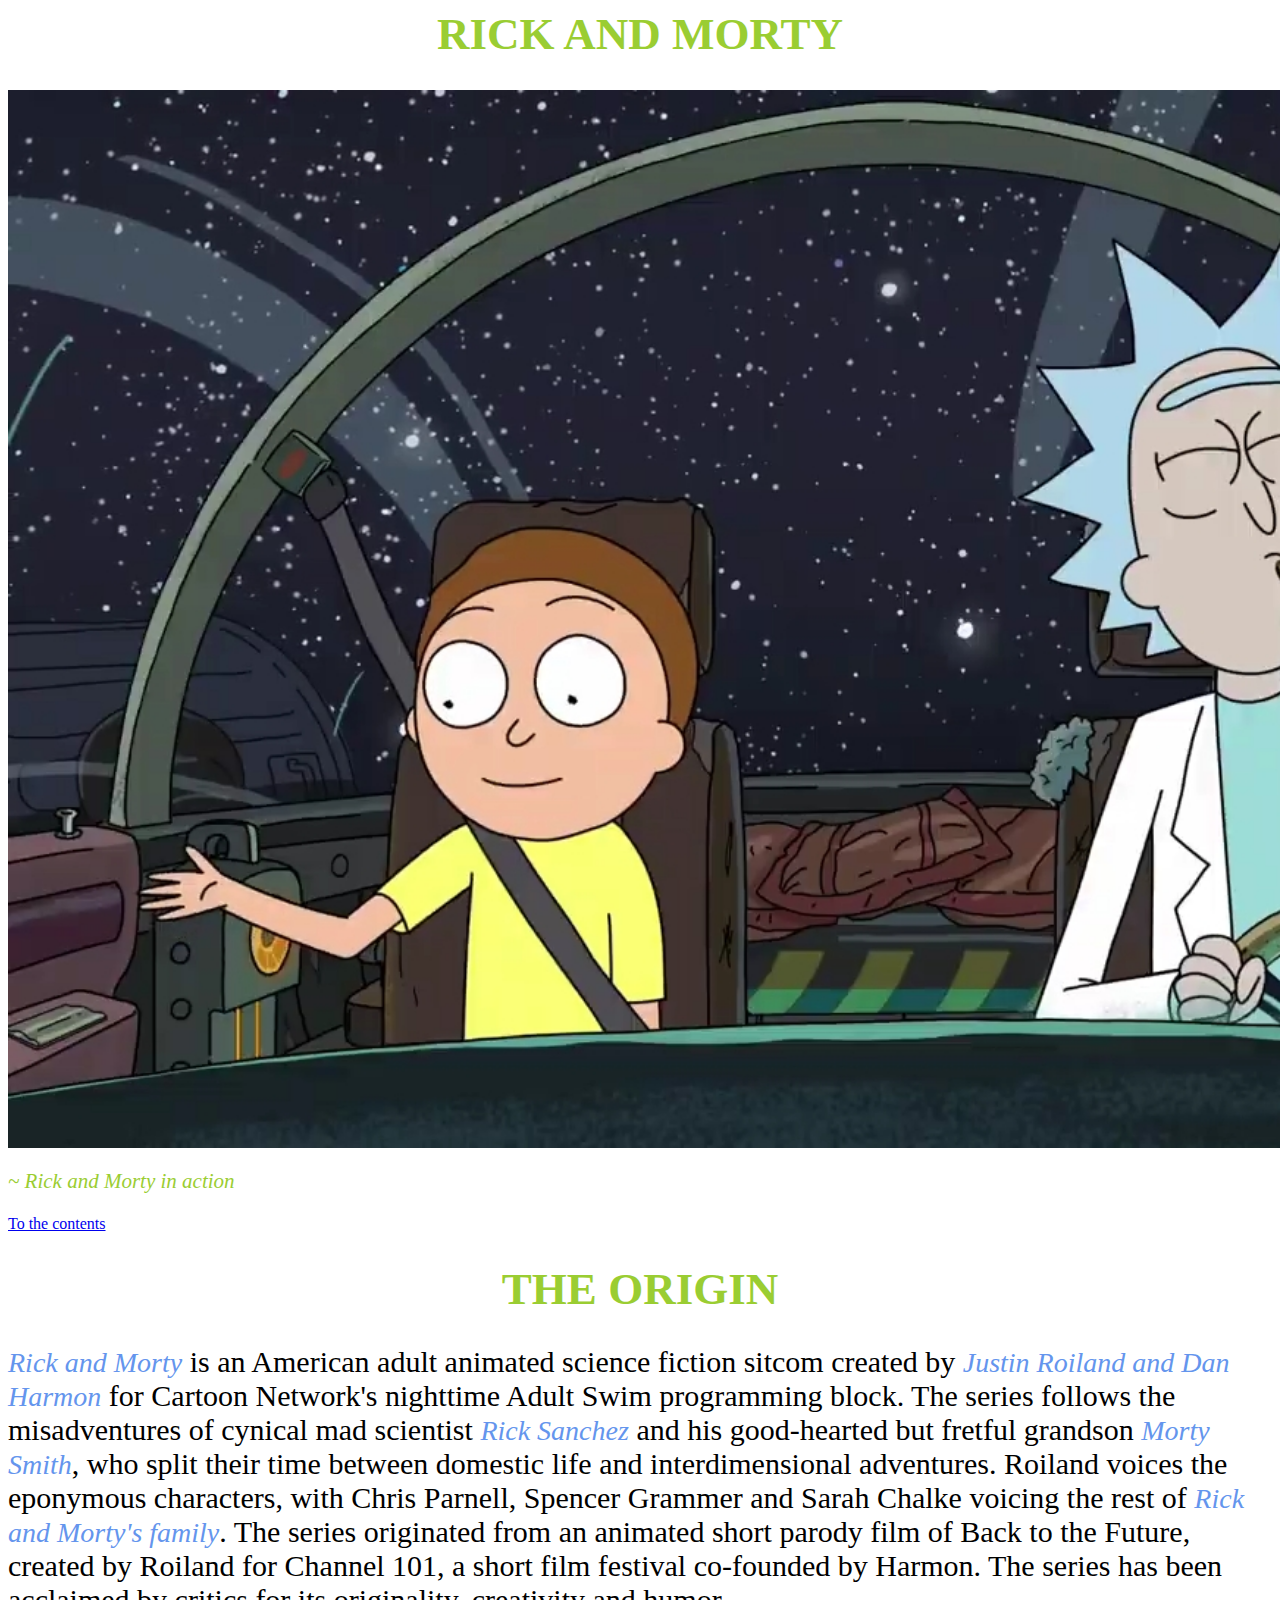
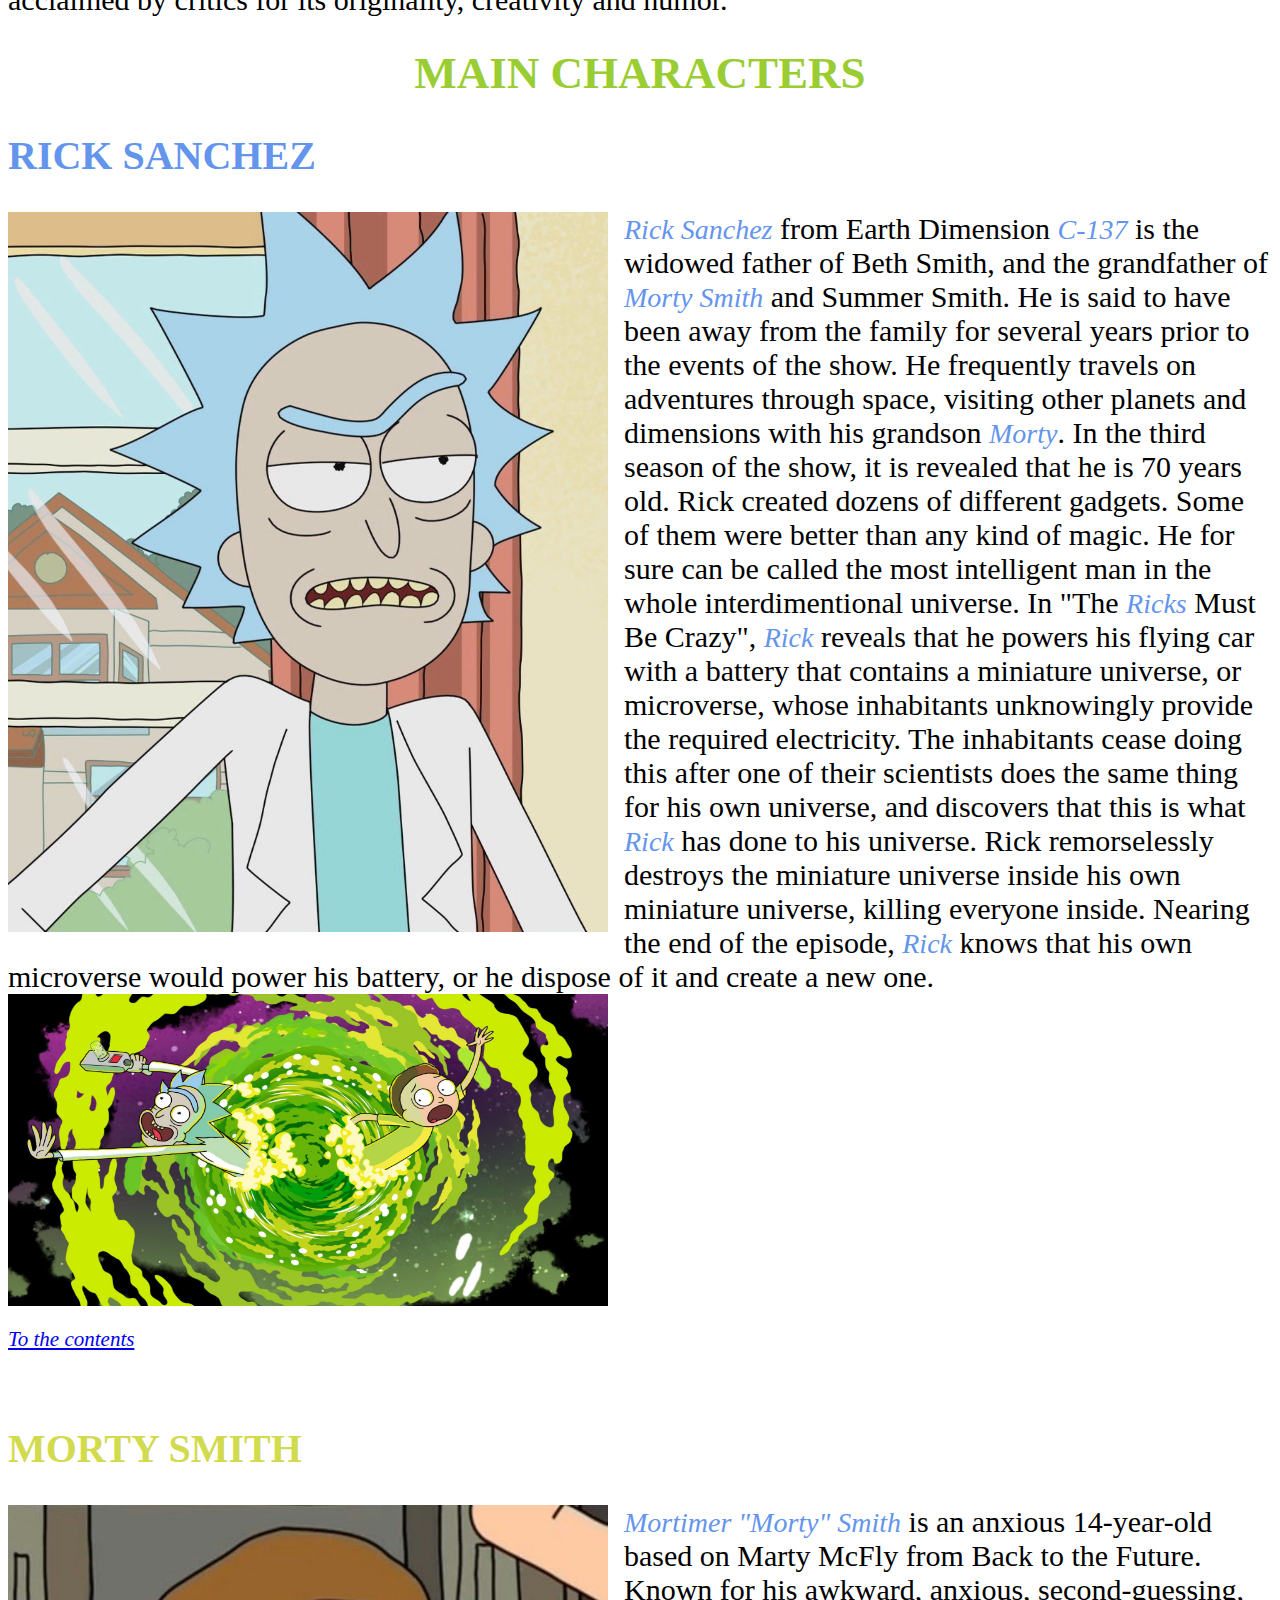
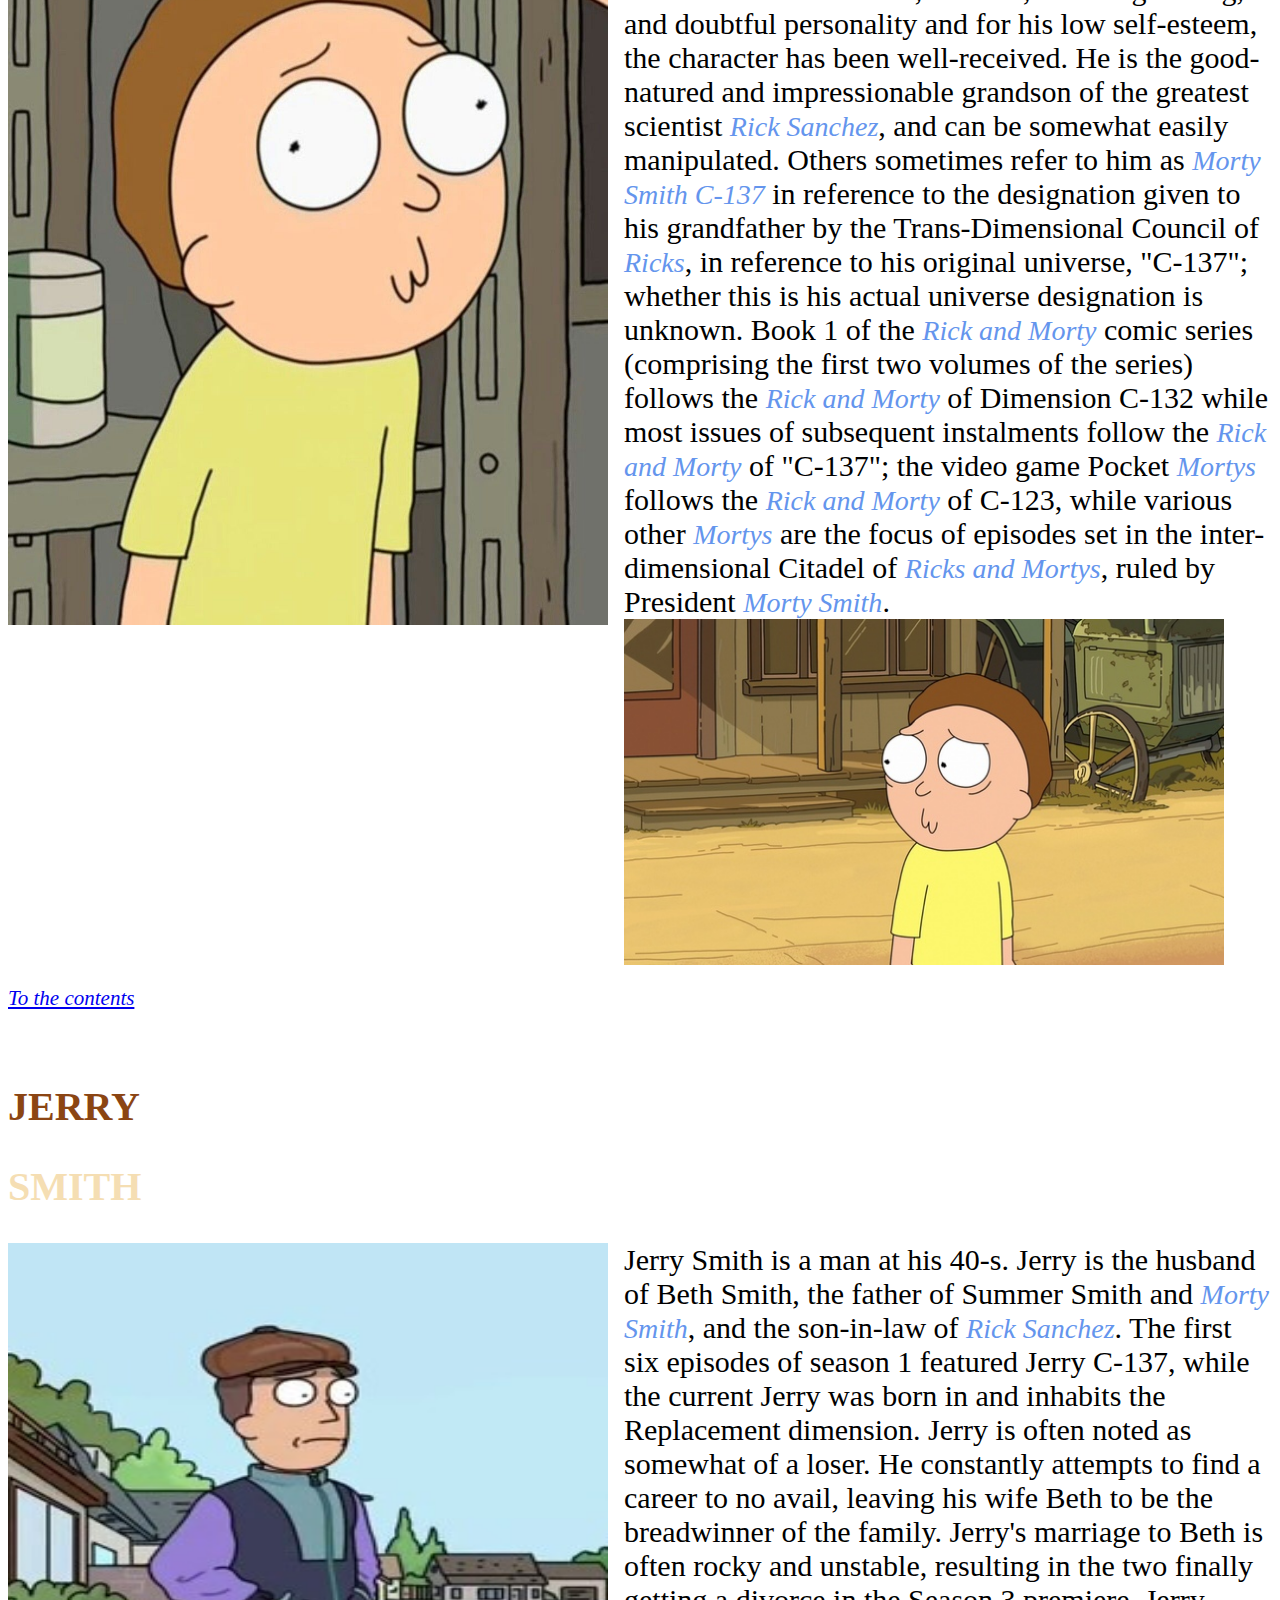
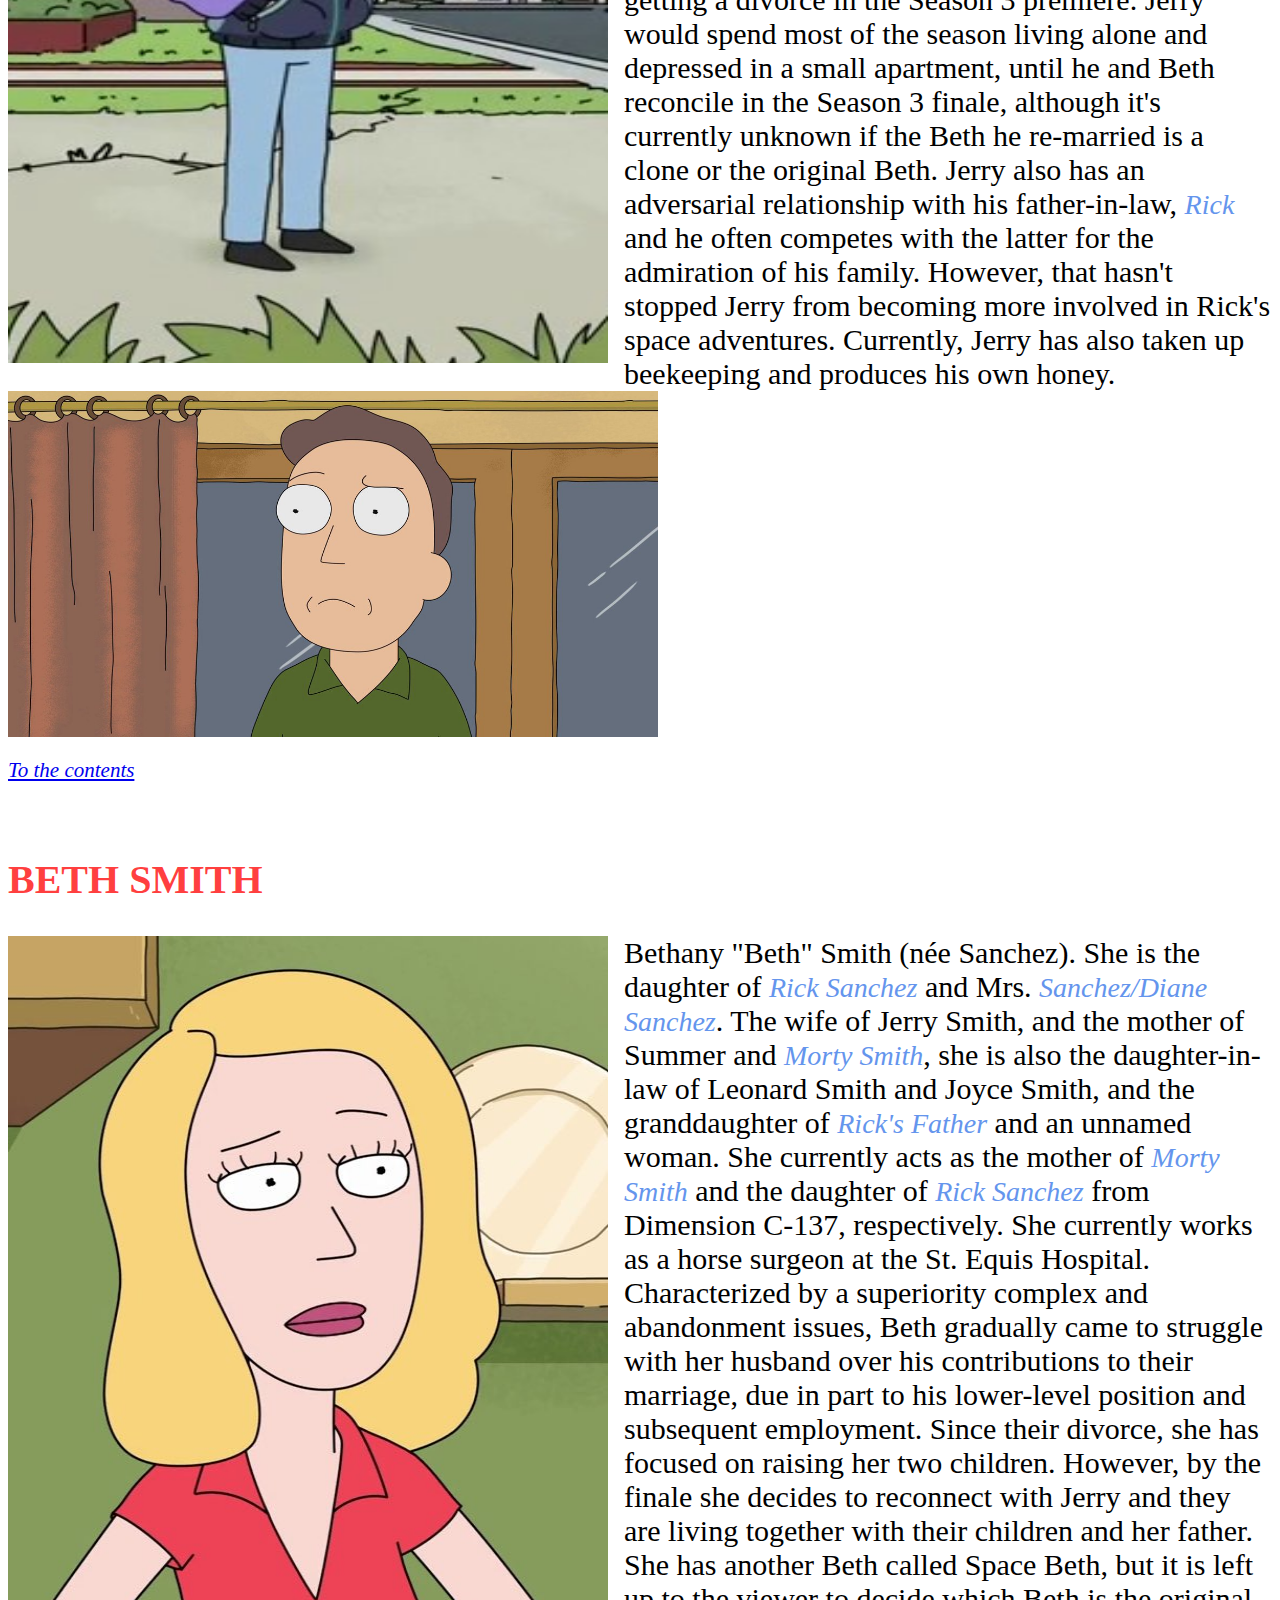
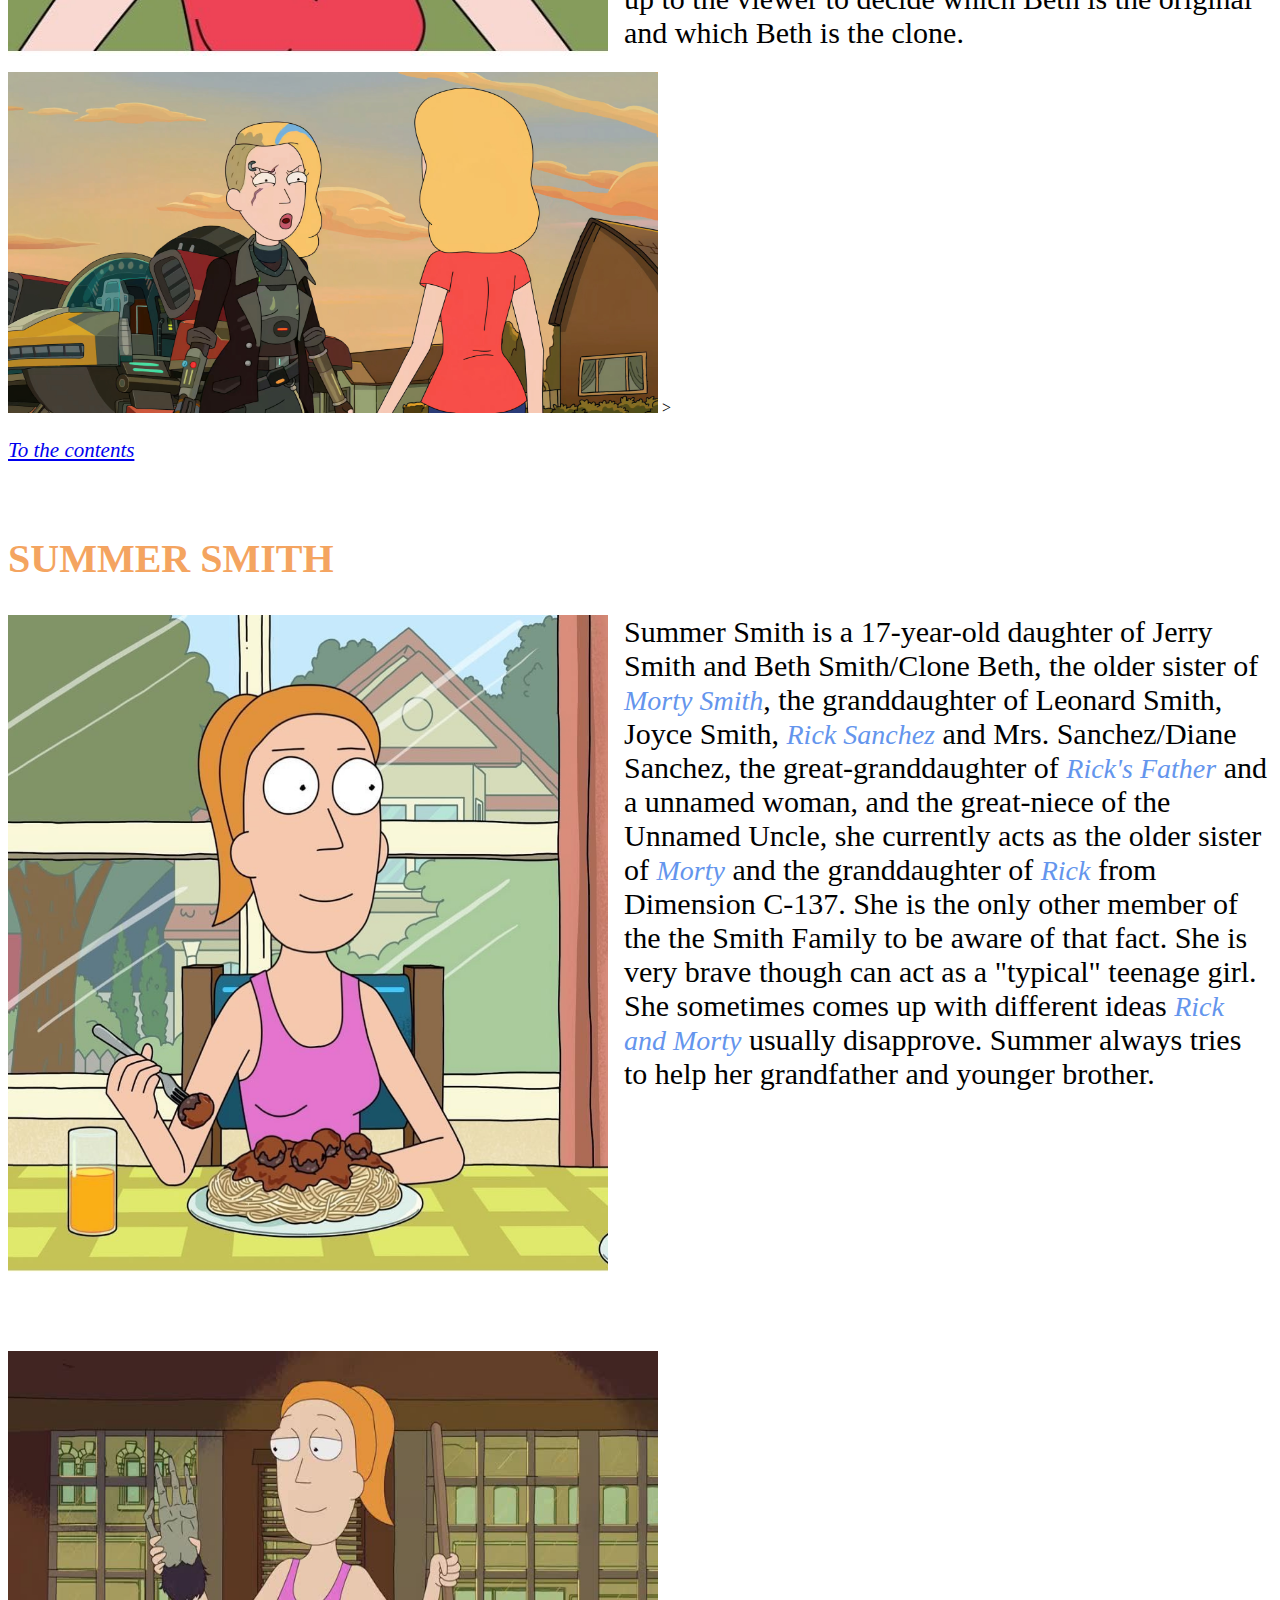
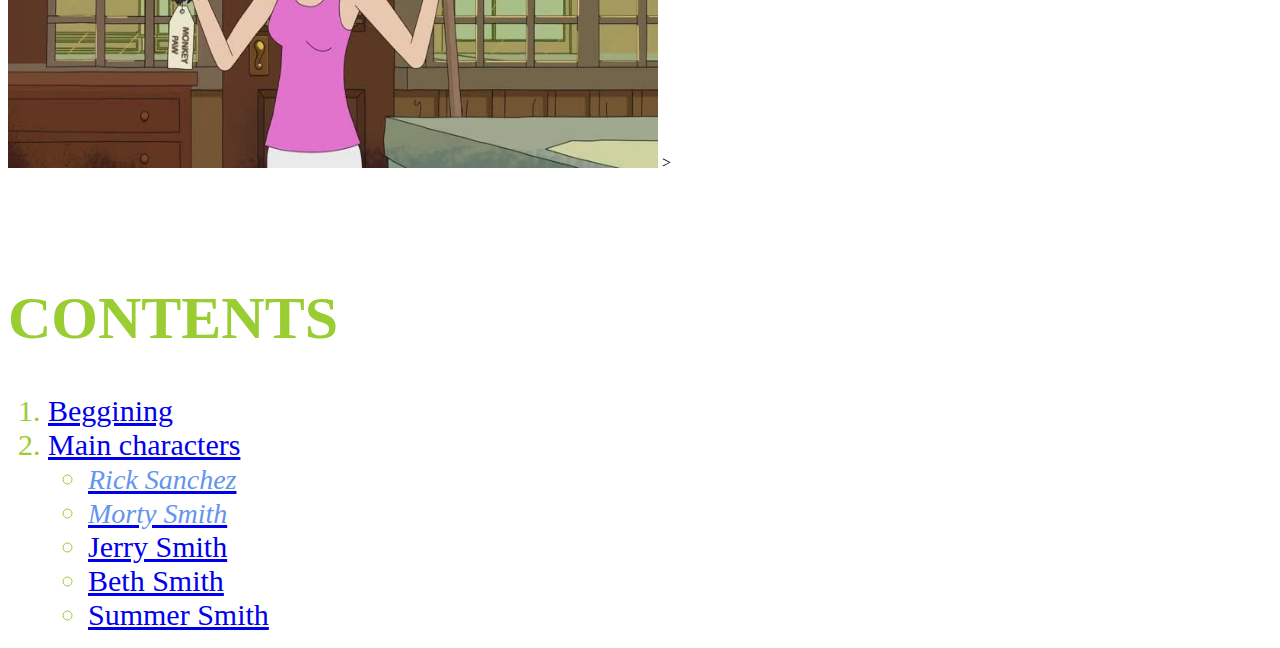
<file: 1st project/index.html>
<html>
  <head>
    
    <meta charset="utf-8">
    <title>RICK AND FREAKING MORTY!!!</title>
    <link rel="stylesheet" href="style.css">
  </head>
  <body>
    <h1 id="begn">RICK AND MORTY</h1>
    <img id="hdmg"
    src="img/3689114-1133880.jpg"
    title="You already know who it is"
    alt="the image got RICKed"
    >
    <p>~ Rick and Morty in action</p>
    <p><a href="#cont">To the contents</a></p>
    <h1 id="org">THE ORIGIN</h1>
    <article> <em>Rick and Morty</em> is an American adult animated science fiction sitcom created by <em>Justin Roiland and Dan Harmon</em> for Cartoon Network's nighttime Adult Swim

      programming block. The series follows the misadventures of cynical mad scientist <em>Rick Sanchez</em> and his good-hearted but fretful grandson <em>Morty Smith</em>, who split their

      time between domestic life and interdimensional adventures.

      Roiland voices the eponymous characters, with Chris Parnell, Spencer Grammer and Sarah Chalke voicing the rest of <em>Rick and Morty's family</em>. The series originated

      from an animated short parody film of Back to the Future, created by Roiland for Channel 101, a short film festival co-founded by Harmon. The series has been acclaimed by critics

      for its originality, creativity and humor.</article>
    <h1 id="mnchrct">MAIN CHARACTERS</h1>
    <h2 id="rick"> RICK SANCHEZ </h2>
    <img
    class="ricky"
    src="img/2841611826.jpg"
    alt="the image got RICKed"
    title="Yes daddy"
    width="600px"
    height="720px"
    >
    <article class="art"> <em>Rick Sanchez</em> from Earth Dimension <em>C-137</em> is the widowed father of Beth Smith, and the grandfather of <em>Morty Smith</em> and Summer Smith. He is said to have been away from the family
      for several years prior to the events of the show. He frequently travels on adventures through space, visiting other planets and dimensions with his grandson <em>Morty</em>. In the third season of
      the show, it is revealed that he is 70 years old. Rick created dozens of different gadgets. Some of them were better than any kind of magic. He for sure can be called the most intelligent man in the whole interdimentional universe.
      In "The <em>Ricks</em> Must Be Crazy", <em>Rick</em> reveals that he powers his flying car with a battery that contains a miniature universe, or microverse, whose inhabitants
      unknowingly provide the required electricity. The inhabitants cease doing this after one of their scientists does the same thing for his own universe, and discovers
      that this is what <em>Rick</em> has done to his universe. Rick remorselessly destroys the miniature universe inside his own miniature universe, killing everyone inside. Nearing the
      end of the episode, <em>Rick</em> knows that his own microverse would power his battery, or he dispose of it and create a new one.</article>
      <img
      title="daddy in a portal"
      alt="the image got RICKed"
      height="312px"
      width="600px"
      src="img/rick-and-morty-wallpaper-portal-wallpaper-007.jpg">
    <p><a href="#cont">To the contents</a></p>
    <br>
    <h2 id="morty">MORTY SMITH</h2>
    <img
    class="morty"
    src="img/3893eced90f071fe5c8b5dd3f4e5bfae.jpg"
    alt="the image got RICKed"
    title="Morty"
    width="600px"
    height="720px"
    >
    <article> <em>Mortimer "Morty" Smith</em> is an anxious 14-year-old based on Marty McFly from Back to the Future. Known for his awkward, anxious, second-guessing, and doubtful personality and for
      his low self-esteem, the character has been well-received. He is the good-natured and impressionable grandson of the greatest scientist <em>Rick Sanchez</em>, and can be somewhat easily manipulated.

      Others sometimes refer to him as <em>Morty Smith C-137</em> in reference to the designation given to his grandfather by the Trans-Dimensional Council of <em>Ricks</em>, in reference to his original universe,
      "C-137"; whether this is his actual universe designation is unknown. Book 1 of the <em>Rick and Morty</em> comic series (comprising the first two volumes of the series) follows the <em>Rick and Morty</em> of
      Dimension C-132 while most issues of subsequent instalments follow the <em>Rick and Morty</em> of "C-137"; the video game Pocket <em>Mortys</em> follows the <em>Rick and Morty</em> of C-123, while various other <em>Mortys</em>
      are the focus of episodes set in the inter-dimensional Citadel of <em>Ricks and Mortys</em>, ruled by President <em>Morty Smith</em>.</article>
    <img 
    src="img/tuLPp0gGKgw.jpg"
    title="Mooooortyyyy"
    alt="the image got RICKed"
    height="346px"
    width="600px">
    <p><a href="#cont">To the contents</a></p>
    <br>
    <h2 id="jerry1">JERRY</h2> 
    <h2 id="jerry2">SMITH</h2>
    <img
    class="jerry"
    src="img/jerry.jpg"
    title="a real dad!"
    alt="the image got RICKed"
    width="600px"
    height="720px"
    >
    <article> Jerry Smith is a man at his 40-s. Jerry is the husband of Beth Smith, the father of Summer Smith and <em>Morty Smith</em>,
      and the son-in-law of <em>Rick Sanchez</em>. The first six episodes of season 1 featured Jerry C-137, while the current Jerry was born in and inhabits the Replacement dimension.
      Jerry is often noted as somewhat of a loser. He constantly attempts to find a career to no avail, leaving his wife Beth to be the breadwinner of the family. Jerry's marriage
      to Beth is often rocky and unstable, resulting in the two finally getting a divorce in the Season 3 premiere. Jerry would spend most of the season living alone and depressed in
      a small apartment, until he and Beth reconcile in the Season 3 finale, although it's currently unknown if the Beth he re-married is a clone or the original Beth. 
      Jerry also has an adversarial relationship with his father-in-law, <em>Rick</em> and he often competes with the latter for the admiration of his family. However, that hasn't stopped 
      Jerry from becoming more involved in Rick's space adventures. Currently, Jerry has also taken up beekeeping and produces his own honey.</article>
    <img
    src="img/DiPaGD3W0AEemBM.jpg"
    title="daddy"
    alt="the image got RICKed"
    height="346px"
    width="650px">
    <p><a href="#cont">To the contents</a></p>
    <br>
    <h2 id="beth">BETH SMITH</h2>
    <img
    class="beth"
    src="img/beth.jpg"
    title="yes mommy"
    alt="the image got RICKed"
    width="600px"
    height="720px"
    >
    <article>
      Bethany "Beth" Smith (née Sanchez). She is the daughter of <em>Rick Sanchez</em> and </em>Mrs. <em>Sanchez/Diane Sanchez</em>. The wife of Jerry Smith,
      and the mother of Summer and <em>Morty Smith</em>, she is also the daughter-in-law of Leonard Smith and Joyce Smith, and the granddaughter of <em>Rick's Father</em> and an unnamed woman.
      She currently acts as the mother of <em>Morty Smith</em> and the daughter of <em>Rick Sanchez</em> from Dimension C-137, respectively. She currently works as a horse surgeon at the St. Equis Hospital.
      Characterized by a superiority complex and abandonment issues, Beth gradually came to struggle with her husband over his contributions to their marriage, due in part to his lower-level position
      and subsequent employment. Since their divorce, she has focused on raising her two children. However, by the finale she decides
      to reconnect with Jerry and they are living together with their children and her father.
      She has another Beth called Space Beth, but it is left up to the viewer to decide which Beth is the original and which Beth is the clone.
    </article>
    <img
    src="img/twobeths.jpg"
    title="two mommies)"
    alt="the image got RICKed"
    height="341px"
    width="650px">
    >
    <p><a href="#cont">To the contents</a></p>
    <br>
    <h2 id="summer">SUMMER SMITH</h2>
    <img
    class="summer"
    src="img/summer.jpg"
    title="summer(winter)"
    alt="the image got RICKed"
    width="600px"
    height="720px"   
    >
    <article>
      Summer Smith is a 17-year-old daughter of Jerry Smith and Beth Smith/Clone Beth,
      the older sister of <em>Morty Smith</em>, the granddaughter of Leonard Smith, Joyce Smith, <em>Rick Sanchez</em> and Mrs. Sanchez/Diane Sanchez, the great-granddaughter of <em>Rick's Father</em> and a unnamed woman,
      and the great-niece of the Unnamed Uncle, she currently acts as the older sister of <em>Morty</em> and the granddaughter of <em>Rick</em> from Dimension C-137. She is the only other member of the the Smith Family
      to be aware of that fact. She is very brave though can act as a "typical" teenage girl. She sometimes comes up with different ideas <em>Rick and Morty</em> usually disapprove. Summer always tries to help her grandfather and younger brother.
    </article>
    <img
    src="img/summer2.jpg"
    title="suuumer)"
    alt="the image got RICKed"
    height="417px"
    width="650px">
    >
    <br><br><br><br><br>
    <h1 id="cont">CONTENTS</h1>
    <ol>
      <li><a href="#begn">Beggining</a></li>
      <li>
        <a href="#mnchrct">Main characters</a>
        <ul>
          <li><a href="#rick"><em>Rick Sanchez</em></a></li>
          <li><a href="#morty"><em>Morty Smith</em></a></li>
          <li><a href="#jerry1">Jerry Smith</a></li>
          <li><a href="#beth">Beth Smith</a></li>
          <li><a href="#summer">Summer Smith</a></li>
        </ul>        
      </li>
    </ol>
  </body>
</html>
</file>
<file: 1st project/style.css>
h1 {
    font-size: 45px;
    text-align: center;
    color:yellowgreen;
}
#hdmg {
    display: block;
    margin-left: auto;
    margin-right: auto;
    width: 1880px;
}
img + p {
    color: yellowgreen;
    font-size: large;
    font-style: italic;
    font-size: 21px;
}
article {
    font-size: 30px;
}
em {
    font-size: 28px;
    color: cornflowerblue;
}
#rick {
    font-size: 40px;
    color: cornflowerblue;
}
.ricky {
    float: left;
    margin: 0 1em 1em 0;
}
.art {
    font-size: 30px;
}
#morty {
    font-size: 40px;
    color:rgba(197, 209, 28, 0.801);
}
.morty {
    float: left;
    margin: 0 1em 1em 0;
}
#jerry1 {
    font-size: 40px;
    color: saddlebrown ;
}
#jerry2 {
    font-size: 40px;
    color: wheat;
}
.jerry {
    float: left;
    margin: 0 1em 1em 0;
}  
#beth {
    font-size: 40px;
    color:rgba(255, 0, 0, 0.767);
}
.beth {
    float: left;
    margin: 0 1em 1em 0;
}
#summer {
    font-size: 40px;
    color:sandybrown;
}
.summer {
    float: left;
    margin: 0 1em 1em 0;
}
#cont {
    font-size:60px;
    text-align: left;
}
li {
    font-size: 30px;
    color: yellowgreen;

}
</file>
